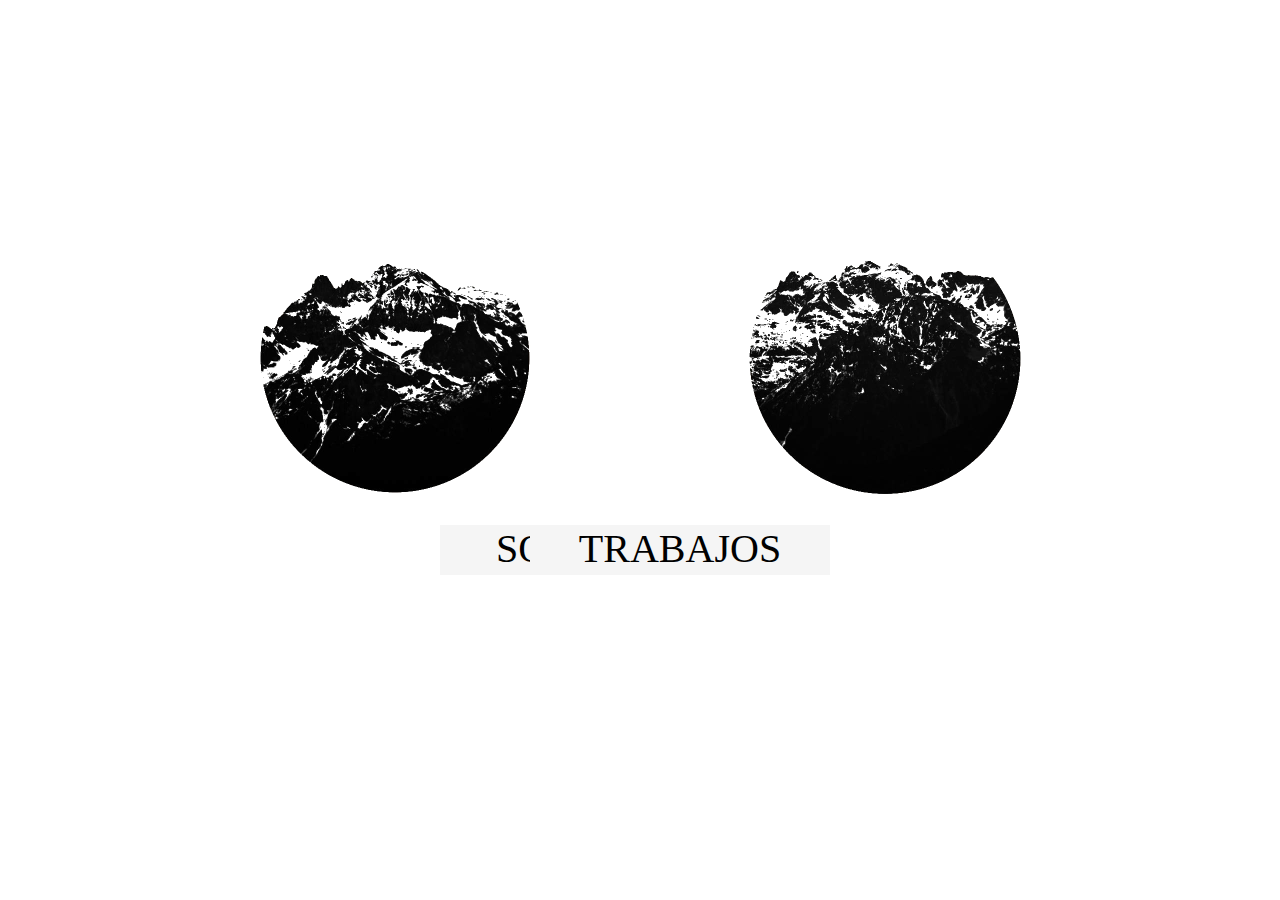
<file: index.html>
<!DOCTYPE html>
<html>
<head>

		<link rel="stylesheet" type="text/css" href="css/index.css"/>

</head>


<body>


	
		
		<div class="boton botonDerecha"> 
		
			<a href="scripts/SobreMi.html">
			
				<p class="textoBoton" >
					
					SOBRE MI
					
				</p> 
				
			</a>
		
		</div>
		
		
		
		<div class="boton botonIzquierda"> 
			
			<a href="PaginaPrincipal.html">
			
				<p class="textoBoton"> 
					
					TRABAJOS 
					
				</p> 
					
			</a>
					
				
		</div>
		



</body>

</html>
</file>
<file: css/index.css>
*{
	box-sizing:border-box;
}


body 
{
	background-image: url("images/imagenPrincipal.jpg");
 
	-webkit-background-size: cover;
	  -moz-background-size: cover;
	  -o-background-size: cover;
	  background-size: cover;
}

.boton{
	
	 width: 500px;
	 height:500px;
	 position: absolute;
}

.botonDerecha{

 top:300px;
 left:340px;
}


.botonIzquierda{

 top:300px;
 right:350px;
}

.content

{
	border: 2px solid red;

}



.textoBoton
{
	position: absolute;
	top: 50%;
	left: 50%;
	transform: translate(-50%,-50%);
	color: black;
	font-size:40px;
	display: block;
	width: 300px;
	height: 50px;
	text-align: center;
	background-color: whitesmoke;
	margin: 0;
}
</file>
